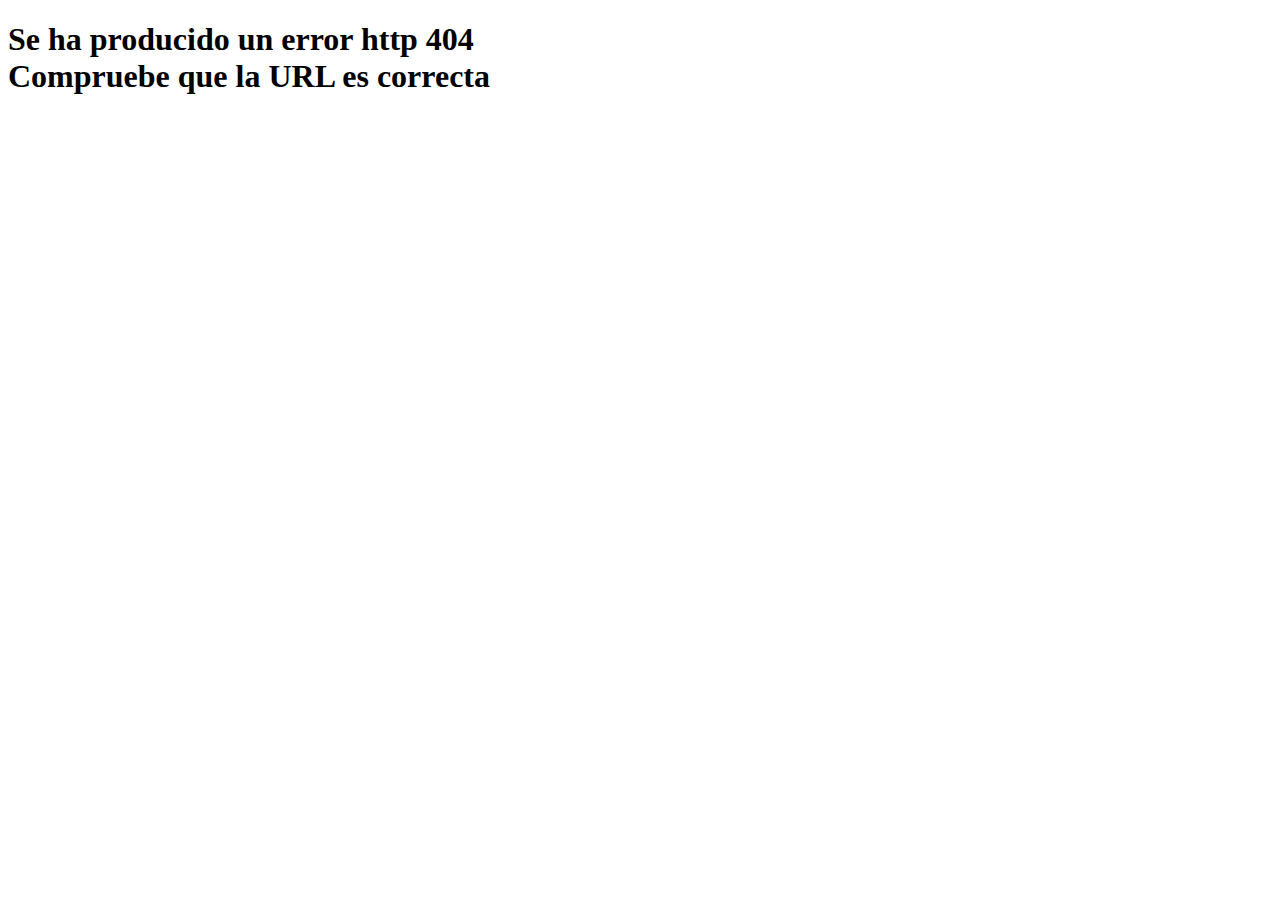
<file: ProyectoAhorcado/web/Errores/Error404.html>
<!DOCTYPE html>
<!--
To change this license header, choose License Headers in Project Properties.
To change this template file, choose Tools | Templates
and open the template in the editor.
-->
<html>
    <head>
        <title>TODO supply a title</title>
        <meta charset="UTF-8">
        <meta name="viewport" content="width=device-width, initial-scale=1.0">
    </head>
    <body>
        <h1>Se ha producido un error http 404 <br>
            Compruebe que la URL es correcta
        </h1>
    </body>
</html>
</file>
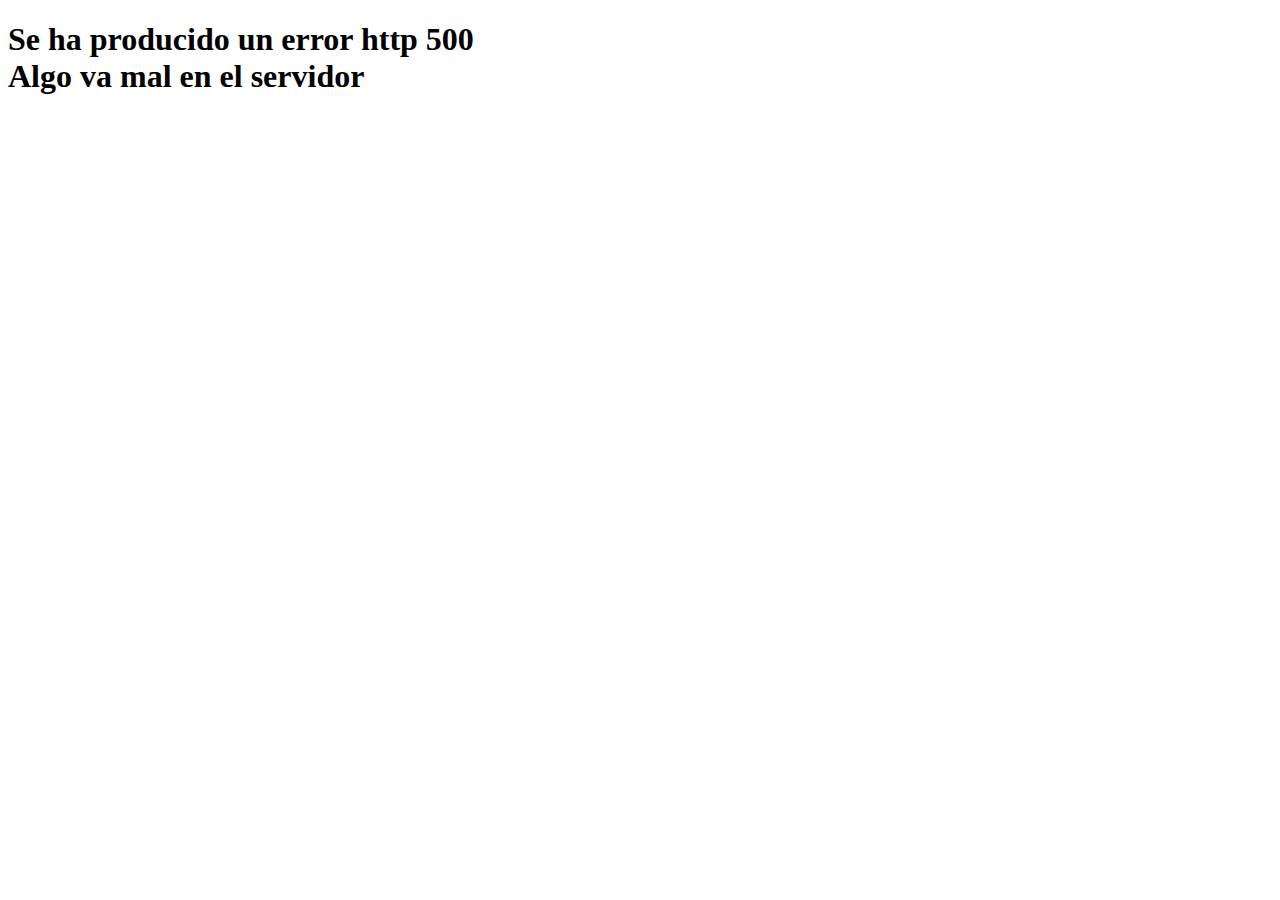
<file: ProyectoAhorcado/web/Errores/Error500.html>
<!DOCTYPE html>
<!--
To change this license header, choose License Headers in Project Properties.
To change this template file, choose Tools | Templates
and open the template in the editor.
-->
<html>
    <head>
        <title>TODO supply a title</title>
        <meta charset="UTF-8">
        <meta name="viewport" content="width=device-width, initial-scale=1.0">
    </head>
    <body>
        <h1>Se ha producido un error http 500 <br>
            Algo va mal en el servidor
        </h1>
    </body>
</html>
</file>
